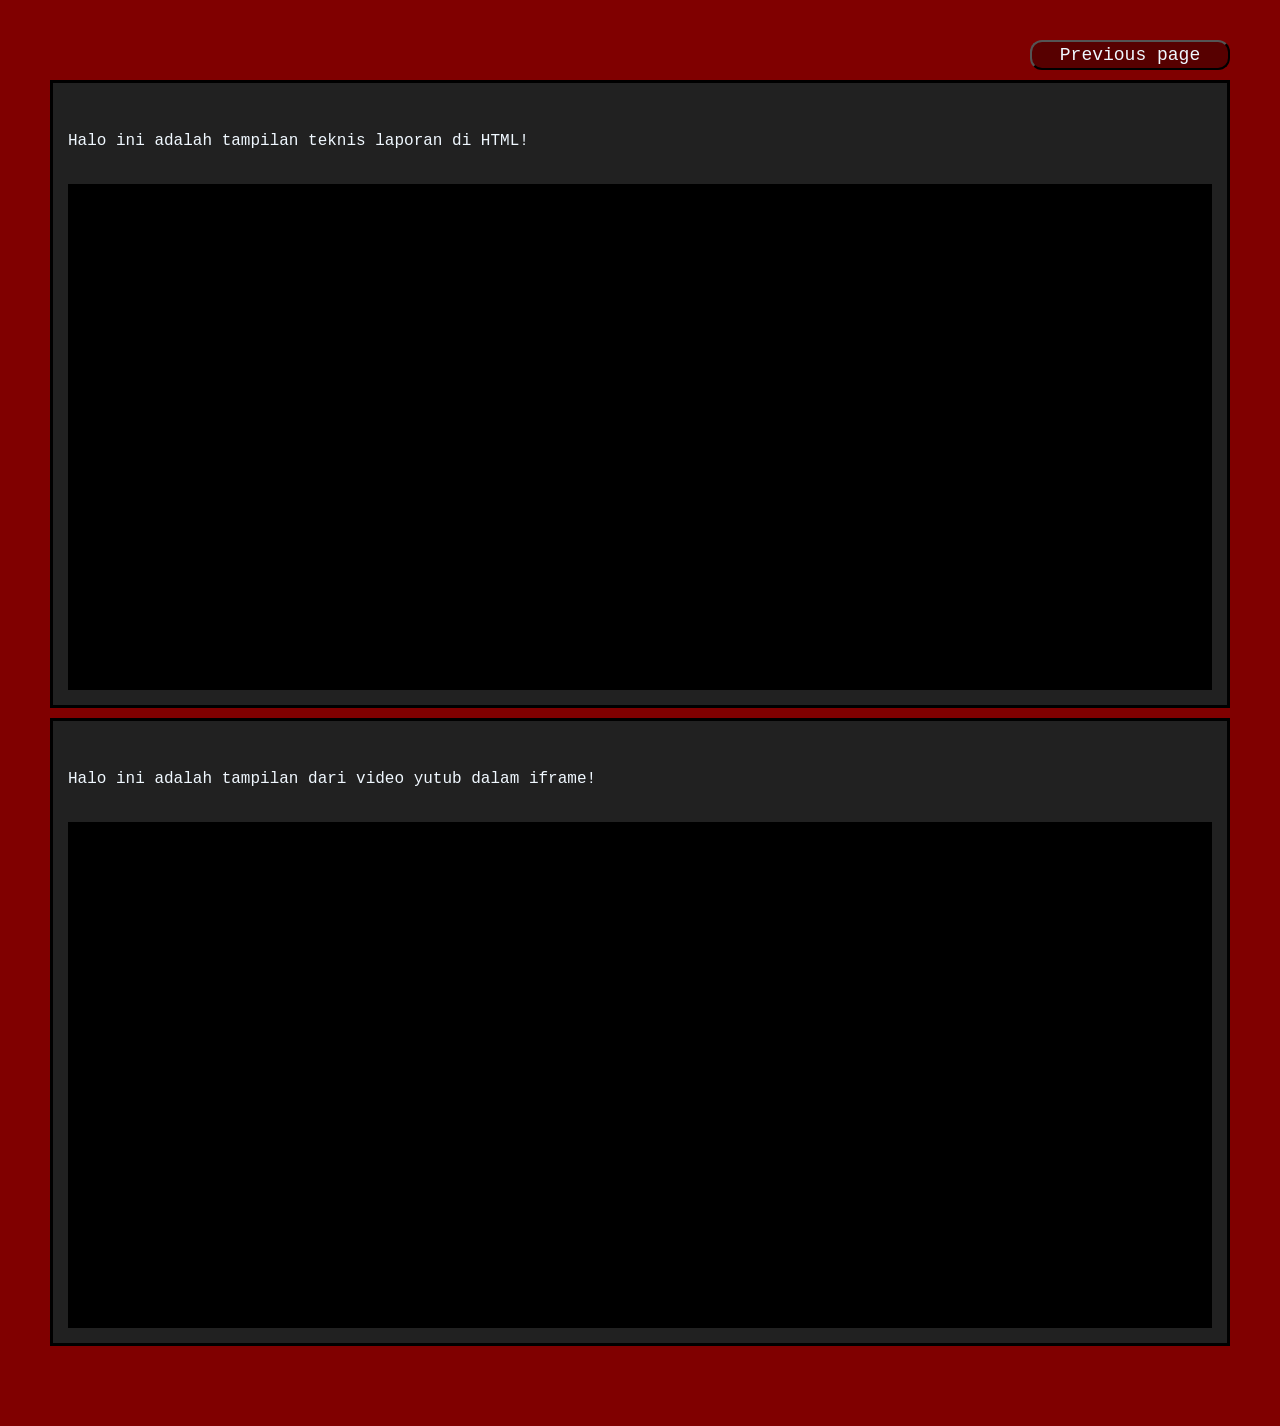
<file: halaman2-Article.html>
<!DOCTYPE html>
<html lang="en">
<head>
    <meta charset="UTF-8">
    <meta name="viewport" content="width=device-width, initial-scale=1.0">
    <title>halaman kedua</title>
    <link rel="stylesheet" href="stel.css" type="text/css">
</head>
<body id="body2">
    <div class="div2">
        <p><br>Halo ini adalah tampilan teknis laporan di HTML!<br> <br></p>
    <div class="framebox">
         <iframe  src="asset/202431186_Mohammad Rizky Firdaus_Laporan 1_F.pdf" allowfullscreen></iframe>
    </div>
    </div>
    <div class="div2">
        <p><br>Halo ini adalah tampilan dari video yutub dalam iframe!<br> <br></p>
    <div class="framebox">
    <iframe src="https://www.youtube.com/embed/RnZpL-q1Y4k" title="YouTube video player" frameborder="0" allow="accelerometer; autoplay; clipboard-write; encrypted-media; gyroscope; picture-in-picture; web-share" referrerpolicy="strict-origin-when-cross-origin" allowfullscreen></iframe>
    </div>
    </div>
    <button class="btn1" onclick="location.href='index.html'">Previous page</button>
</body>
</html>
</file>
<file: stel.css>
#div1{
    background: rgb(248, 255, 186);
    border-radius: 12px;
    box-shadow: 0 4px 12px rgba(0,0,0,0.9);
    padding-top: 10px;
    padding-bottom: 10px;
}
img{
    display: flex; 
    margin: auto;
    width: 290px; 
    height: 280px; 
    border-radius: 50%;
    margin-bottom: 30px;
    margin-top: 30px;
    border: 10px solid rgb(248, 255, 186);
    box-shadow: 0 4px 12px rgba(0, 0, 0, 0.9);
    transition: all 500ms ease;
}
body{
    margin: 0;
    padding: 0;
}
#body1{
    text-align: center;
    margin: 0;
    padding-right: 325px;
    padding-left: 325px;
    background-color: rgb(255, 202, 158);
}
#body2{
    max-width: 1200px;
    margin: 40px auto;
    padding: 30px;
    background-color: maroon;
    position: relative;
    overflow-y: scroll;
}
.btn{
    position: absolute;
    top: 300px;
    right: 325px;
    width: 100px;
    height: 30px;
    cursor: pointer; 
    background-color: rgb(248, 255, 186);
    font-family: 'Courier New', Courier, monospace;
    font-size: large;
    border-radius: 12px;
    transition: all 1s ease;
}
.btn1{
    position: absolute;
    top: 0px;
    right: 40px;
    color: aliceblue;
    width: 200px;
    height: 30px;
    cursor: pointer; 
    background-color: rgb(87, 0, 0);
    font-family: 'Courier New', Courier, monospace;
    font: bolder;
    font-size: large;
    border-radius: 12px;
    transition: all 1s ease;
}
iframe{
    position: static;
    top: 0;
    bottom: 0;
    width: 100%;
    height: 100%;
    border-color: rgb(255, 0, 0);
    border: 20px;
}
img:hover{
    scale: 1.2;
}
.btn:hover{
    scale: 1.5;
    animation: forwards;
    background-color: maroon;
    color: aliceblue;
}
.btn1:hover{
    scale: 1.5;
    animation: forwards;
    background-color: rgb(248, 255, 186);
    color:black;
}
.div2{
 border: 3px solid black;
 background-color: rgb(33, 33, 33);
 color: aliceblue;
 margin: 10px;
 padding: 15px;
 font-family: 'Courier New', Courier, monospace;
}
.framebox{
    border: 3px solid black;
    background-color: rgb(0, 0, 0);
    height: 500px;
}
</file>
